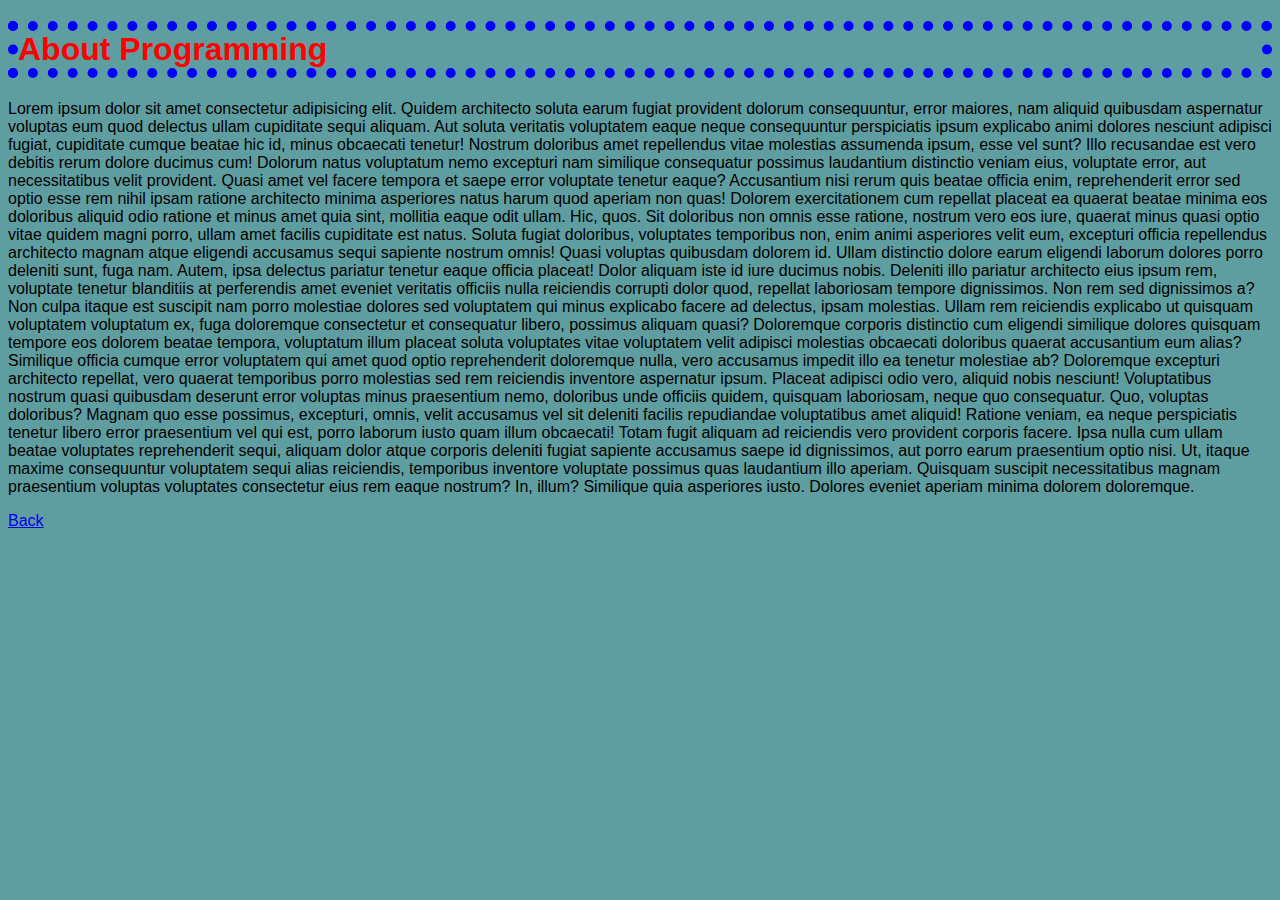
<file: programming.html>
<!DOCTYPE html>
<html lang="en">
<head>
    <meta charset="UTF-8">
    <meta http-equiv="X-UA-Compatible" content="IE=edge">
    <meta name="viewport" content="width=device-width, initial-scale=1.0">
    <title>Programming</title>
    <link rel="stylesheet" href="style.css">
</head>
<body>
    <h1>About Programming</h1>
    <p>Lorem ipsum dolor sit amet consectetur adipisicing elit. Quidem architecto soluta earum fugiat provident dolorum consequuntur, error maiores, nam aliquid quibusdam aspernatur voluptas eum quod delectus ullam cupiditate sequi aliquam. Aut soluta veritatis voluptatem eaque neque consequuntur perspiciatis ipsum explicabo animi dolores nesciunt adipisci fugiat, cupiditate cumque beatae hic id, minus obcaecati tenetur! Nostrum doloribus amet repellendus vitae molestias assumenda ipsum, esse vel sunt? Illo recusandae est vero debitis rerum dolore ducimus cum! Dolorum natus voluptatum nemo excepturi nam similique consequatur possimus laudantium distinctio veniam eius, voluptate error, aut necessitatibus velit provident. Quasi amet vel facere tempora et saepe error voluptate tenetur eaque? Accusantium nisi rerum quis beatae officia enim, reprehenderit error sed optio esse rem nihil ipsam ratione architecto minima asperiores natus harum quod aperiam non quas! Dolorem exercitationem cum repellat placeat ea quaerat beatae minima eos doloribus aliquid odio ratione et minus amet quia sint, mollitia eaque odit ullam. Hic, quos. Sit doloribus non omnis esse ratione, nostrum vero eos iure, quaerat minus quasi optio vitae quidem magni porro, ullam amet facilis cupiditate est natus. Soluta fugiat doloribus, voluptates temporibus non, enim animi asperiores velit eum, excepturi officia repellendus architecto magnam atque eligendi accusamus sequi sapiente nostrum omnis! Quasi voluptas quibusdam dolorem id. Ullam distinctio dolore earum eligendi laborum dolores porro deleniti sunt, fuga nam. Autem, ipsa delectus pariatur tenetur eaque officia placeat! Dolor aliquam iste id iure ducimus nobis. Deleniti illo pariatur architecto eius ipsum rem, voluptate tenetur blanditiis at perferendis amet eveniet veritatis officiis nulla reiciendis corrupti dolor quod, repellat laboriosam tempore dignissimos. Non rem sed dignissimos a? Non culpa itaque est suscipit nam porro molestiae dolores sed voluptatem qui minus explicabo facere ad delectus, ipsam molestias. Ullam rem reiciendis explicabo ut quisquam voluptatem voluptatum ex, fuga doloremque consectetur et consequatur libero, possimus aliquam quasi? Doloremque corporis distinctio cum eligendi similique dolores quisquam tempore eos dolorem beatae tempora, voluptatum illum placeat soluta voluptates vitae voluptatem velit adipisci molestias obcaecati doloribus quaerat accusantium eum alias? Similique officia cumque error voluptatem qui amet quod optio reprehenderit doloremque nulla, vero accusamus impedit illo ea tenetur molestiae ab? Doloremque excepturi architecto repellat, vero quaerat temporibus porro molestias sed rem reiciendis inventore aspernatur ipsum. Placeat adipisci odio vero, aliquid nobis nesciunt! Voluptatibus nostrum quasi quibusdam deserunt error voluptas minus praesentium nemo, doloribus unde officiis quidem, quisquam laboriosam, neque quo consequatur. Quo, voluptas doloribus? Magnam quo esse possimus, excepturi, omnis, velit accusamus vel sit deleniti facilis repudiandae voluptatibus amet aliquid! Ratione veniam, ea neque perspiciatis tenetur libero error praesentium vel qui est, porro laborum iusto quam illum obcaecati! Totam fugit aliquam ad reiciendis vero provident corporis facere. Ipsa nulla cum ullam beatae voluptates reprehenderit sequi, aliquam dolor atque corporis deleniti fugiat sapiente accusamus saepe id dignissimos, aut porro earum praesentium optio nisi. Ut, itaque maxime consequuntur voluptatem sequi alias reiciendis, temporibus inventore voluptate possimus quas laudantium illo aperiam. Quisquam suscipit necessitatibus magnam praesentium voluptas voluptates consectetur eius rem eaque nostrum? In, illum? Similique quia asperiores iusto. Dolores eveniet aperiam minima dolorem doloremque.</p>
    <p><a href="index.html">Back</a></p>
</body>
</html>
</file>
<file: style.css>
h1 {
    color: red;
    border: 10px dotted blue;
}

h2 {
    color: purple;
}

body {
    background-color: cadetblue;
    font-family:'Gill Sans', 'Gill Sans MT', Calibri, 'Trebuchet MS', sans-serif;
}
</file>
